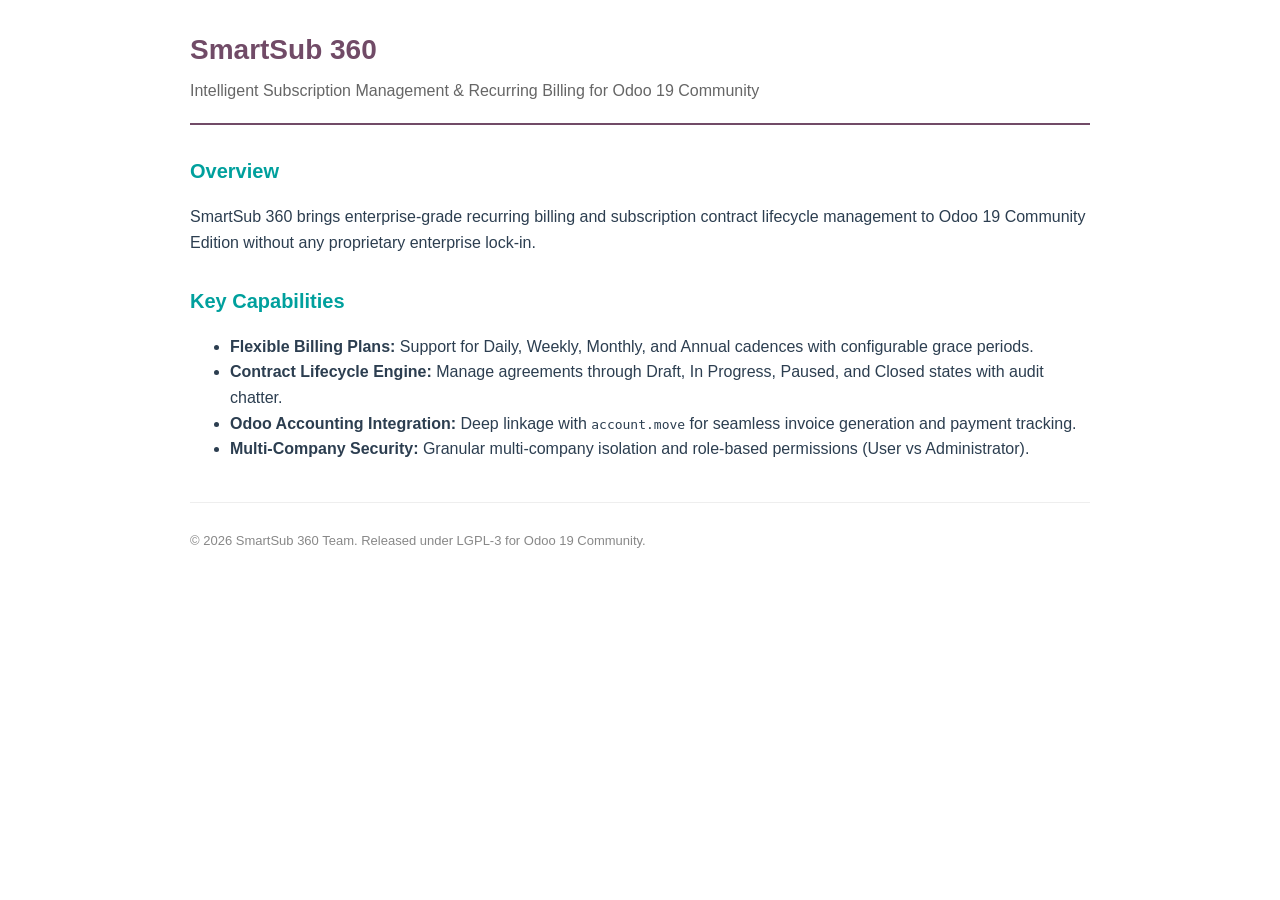
<file: smartsub_360/static/description/index.html>
<!DOCTYPE html>
<html lang="en">
<head>
    <meta charset="utf-8">
    <title>SmartSub 360 – Intelligent Subscription Management System</title>
</head>
<body style="font-family: -apple-system, BlinkMacSystemFont, 'Segoe UI', Roboto, Helvetica, Arial, sans-serif; color: #2c3e50; line-height: 1.6; padding: 20px;">
    <div style="max-width: 900px; margin: 0 auto;">
        <header style="border-bottom: 2px solid #714B67; padding-bottom: 20px; margin-bottom: 30px;">
            <h1 style="color: #714B67; margin: 0; font-size: 28px;">SmartSub 360</h1>
            <p style="color: #666; font-size: 16px; margin: 5px 0 0;">Intelligent Subscription Management &amp; Recurring Billing for Odoo 19 Community</p>
        </header>

        <section style="margin-bottom: 30px;">
            <h2 style="color: #00A09D; font-size: 20px;">Overview</h2>
            <p>SmartSub 360 brings enterprise-grade recurring billing and subscription contract lifecycle management to Odoo 19 Community Edition without any proprietary enterprise lock-in.</p>
        </section>

        <section style="margin-bottom: 30px;">
            <h2 style="color: #00A09D; font-size: 20px;">Key Capabilities</h2>
            <ul>
                <li><strong>Flexible Billing Plans:</strong> Support for Daily, Weekly, Monthly, and Annual cadences with configurable grace periods.</li>
                <li><strong>Contract Lifecycle Engine:</strong> Manage agreements through Draft, In Progress, Paused, and Closed states with audit chatter.</li>
                <li><strong>Odoo Accounting Integration:</strong> Deep linkage with <code>account.move</code> for seamless invoice generation and payment tracking.</li>
                <li><strong>Multi-Company Security:</strong> Granular multi-company isolation and role-based permissions (User vs Administrator).</li>
            </ul>
        </section>

        <footer style="margin-top: 40px; border-top: 1px solid #eee; padding-top: 15px; font-size: 13px; color: #888;">
            <p>&copy; 2026 SmartSub 360 Team. Released under LGPL-3 for Odoo 19 Community.</p>
        </footer>
    </div>
</body>
</html>
</file>
